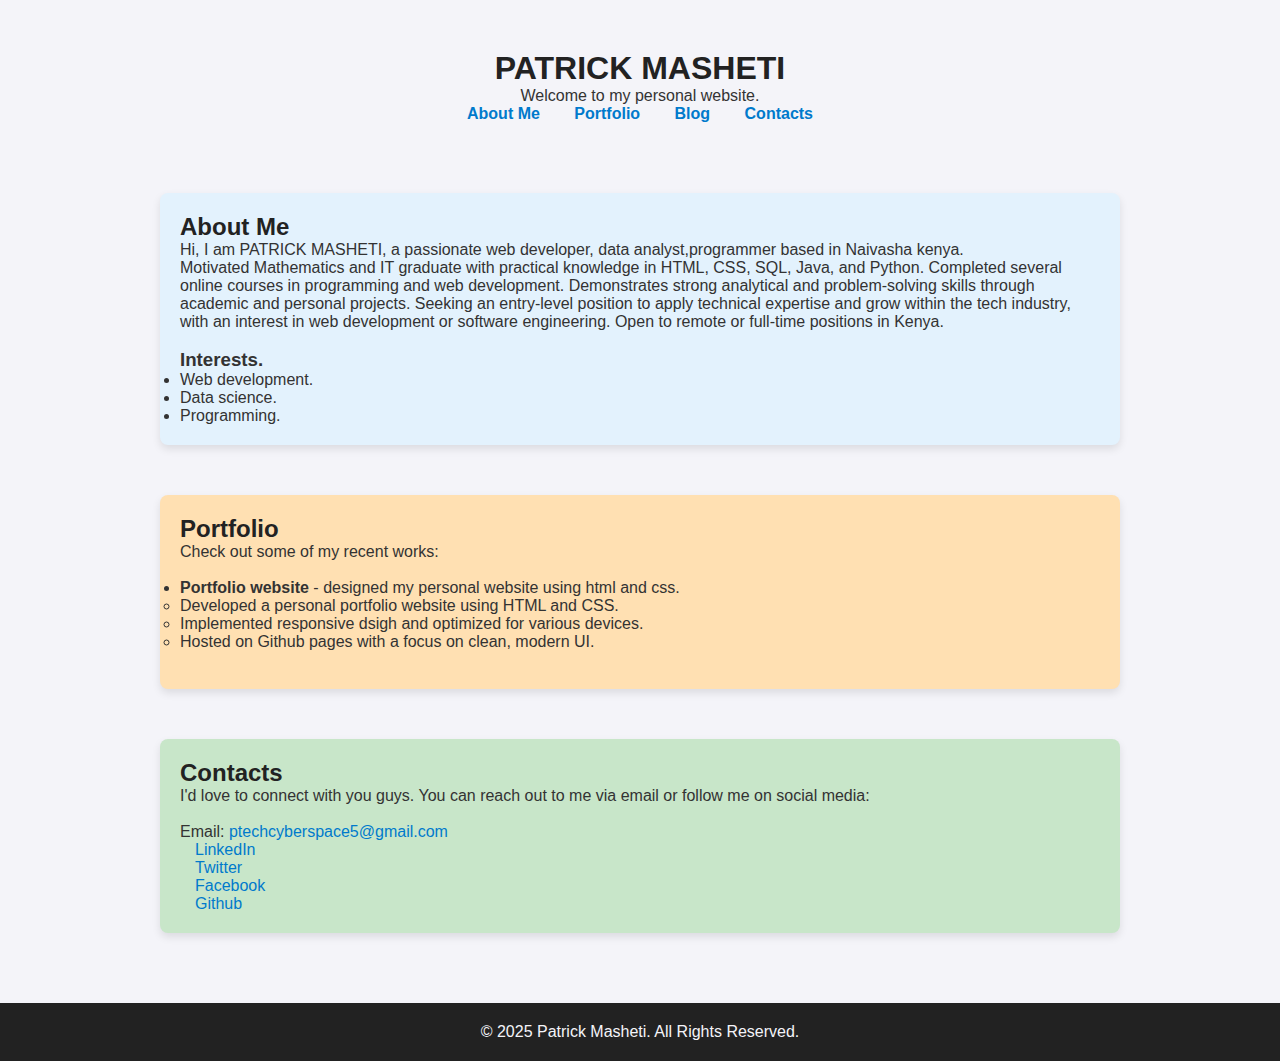
<file: index.html>
<!DOCTYPE html>
<html lang="en">
<head>
    <meta charset="UTF-8">
    <meta name="viewport" content="width=device-width, initial-scale=1.0">
    <title>Patrick- personal Webpage</title>
    <link rel="stylesheet" href="portfolio.css">
</head>
<body>
    <header>
        <h1>PATRICK MASHETI</h1>
        <P>Welcome to my personal website.</P>
        <nav>
            <a href="#bio">About Me</a>
            <a href="#portfolio">Portfolio</a>
            <a href="#blog">Blog</a>
            <a href="#contact">Contacts</a>
        </nav>
    </header>
    <main class="container">
        <section id="bio">
            <h2>About Me</h2>
            <p>Hi, I am PATRICK MASHETI, a passionate web developer, data analyst,programmer based in Naivasha kenya.</p>
            <p>Motivated Mathematics and IT graduate with practical knowledge in HTML, CSS, SQL, Java, and
                Python. Completed several online courses in programming and web development. Demonstrates
                strong analytical and problem-solving skills through academic and personal projects. Seeking an
                entry-level position to apply technical expertise and grow within the tech industry, with an interest in
                web development or software engineering. Open to remote or full-time positions in Kenya.
                </p>
            <br>
            <h3>Interests.</h3>
            <ul>
                <li>Web development.</li>
                <li>Data science.</li>
                <li>Programming.</li>
            </ul>
        </section>
        <section id="portfolio">
            <h2>Portfolio</h2>
            <p>Check out some of my recent works:</p>
            <br>
            <ul>
                <li><b>Portfolio website</b> - designed my personal website using html and css. </li>
                <ul>
                    <li>Developed a personal portfolio website using HTML and CSS.</li>
                    <li>Implemented responsive dsigh and optimized for various devices.</li>
                    <li>Hosted on Github pages with a focus on clean, modern UI.</li>
                </ul>
                <br>
                <!--<li><b>CRUD Application in python</b> - developed CRUD application using python.</li>
                <ul>
                    <li>Built a command line CRUD application using python and MySQL.</li>
                    <li>Designed to manage records(Create, Read, Update and Delete) in a database.</li>
                    <li>Focused on modualar code structure and error handling.</li>
                </ul> -->
            </ul>
        </section>
       <!-- <section id="blog">
            <h2>Blog</h2>
            <p>Read my latest thoughts and insights.</p>
            <article>
                <h3>blog post title1.....</h3>
                <p>preview of the blog post.......</p>
            </article>
            <article>
                <h3>blog post title 2.....</h3>
                <p>preview of the blog post.......</p>
            </article>
        </section> -->
        <section id="contact">
            <h2>Contacts</h2>
            <p>I'd love to connect with you guys. You can reach out to me via email or follow me on social media:</p>
            <br>
            <p>Email: <a href="mailto:ptechcyberspace5@gmail.com">ptechcyberspace5@gmail.com</a></p>
            <div class="contact-links">
                <a href="https://linkedin.com/in/ptechcyberspace5" target="_blank">LinkedIn</a> <br>
                <a href="https://twitter.com/twitteraccount" target="_blank">Twitter</a> <br>
                <a href="https://facebook.com/fbaccount" target="_blank">Facebook</a><br>
                <a href="https://github.com/githubaccount" target="_blank">Github</a>
            </div>
        </section>
    </main>
    <footer>
        <p>&copy; 2025 Patrick Masheti. All Rights Reserved.</p>
    </footer>
</body>
</html>
</file>
<file: portfolio.css>
/*basic reset*/
*{margin: 0; padding: 0;box-sizing: border-box;}
/*colors and fonts*/
body{
    font-family: Arial,sans-serif;
    color: #333;
    background-color: #f4f4f9;
}
h1, h2{
    color: #222;
}
a{color: #007acc; text-decoration: none;}
a:hover{color: #005f99;}
/*Layout*/
.container{width: 90%; max-width: 1000px; margin: 0 auto; padding: 20px;}
header{text-align: center; padding: 50px 0;}
nav a{margin: 0 15px;font-weight: bold;}
section{margin-bottom: 50px; padding: 20px; border-radius: 8px; box-shadow: 0 4px 8px rgba(0,0,0,0.1);}
/*sections*/
#bio{background-color: #e3f2fd;}
#portfolio{background-color: #ffe0b2;}
#blog{background-color: #d1c4e9;}
#contact{background-color: #c8e6c9;}

/*footer*/
footer{text-align: center;padding: 20px;background-color: #222; color: #f4f4f9;}
.contact-links{;}
div a{margin:0 15px;}
</file>
